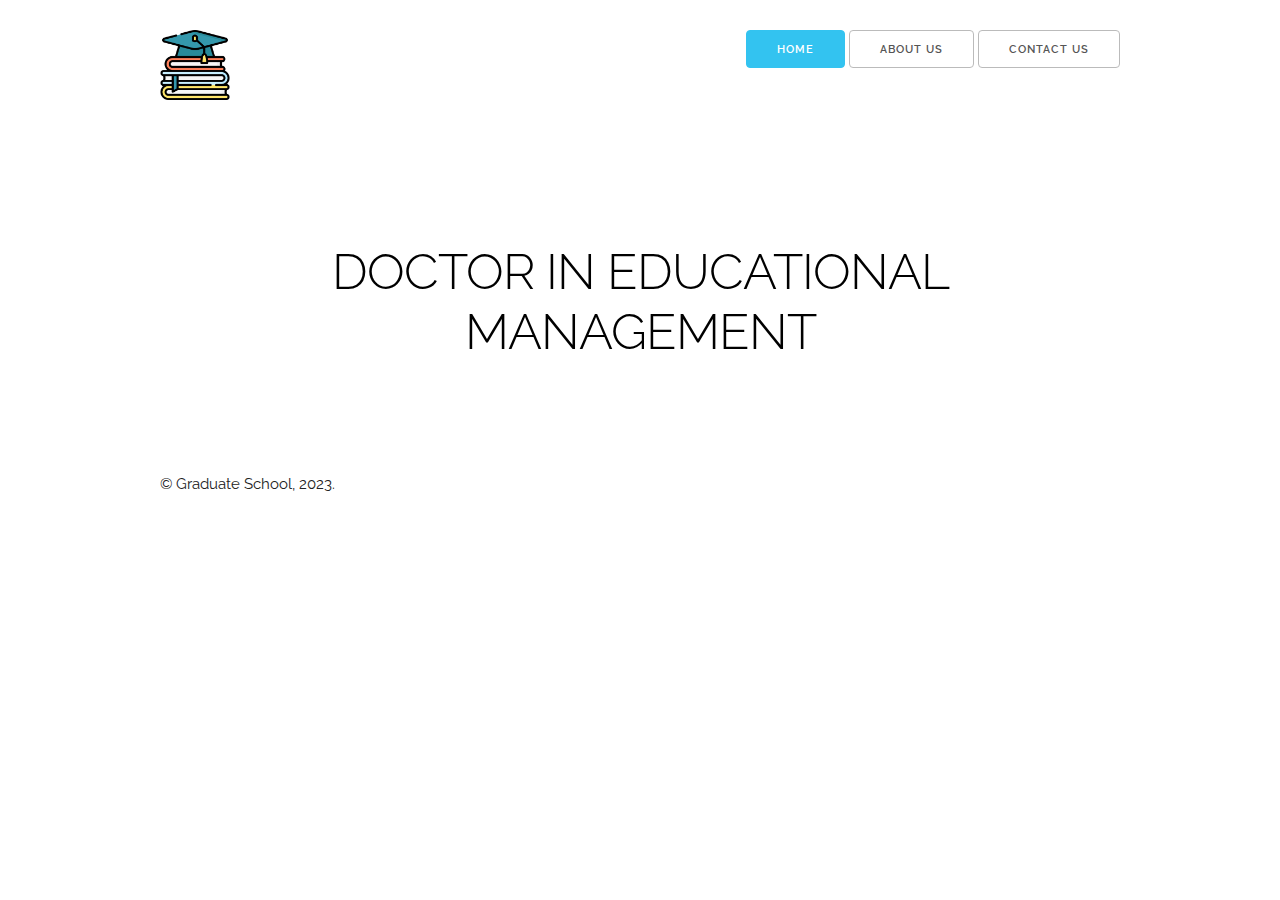
<file: supages/doctorineducationalmanagement.html>
<!DOCTYPE html>
<html lang="en">
<head>
  <meta charset="utf-8">
  <title>Doctor in educational Management</title>
  <meta name="viewport" content="width=device-width, initial-scale=1">
  <link href="https://fonts.googleapis.com/css?family=Raleway:400,300,600" rel="stylesheet" type="text/css">
  <link rel="stylesheet" href="../css/normalize.css">
  <link rel="stylesheet" href="../css/skeleton.css">
  <link rel="stylesheet" href="../css/custom.css">
  
</head>
<body>


    <div  class="container margin_top">
        <div  class="row">
          <div  class="four columns">
            <img class="u-max-full-width logo" src="../imgs/grad_flaticon.png" alt="">
      <h5></h5>
          </div>
          <div  class="eight columns nav">
            <a  class="button button-primary" href="../index.html">Home</a>
            <a class="button" href="../supages/aboutus.html">About us</a>
            <a  class="button" href="../supages/contactus.html">Contact Us</a>
            
            
          </div>
        </div>
        <div  class="row action">
          <h1>DOCTOR IN EDUCATIONAL MANAGEMENT</h1>
          
        </div>
      </div>

 
    
     




















    

    <div class="container margin_topp">
        <div class="row">
          <div class="eight columns">
            <p>© Graduate School, 2023. </p>
          </div>
          <div class="four columns">
         
          </div>
        </div>
      </div>
</body>
</html>
</file>
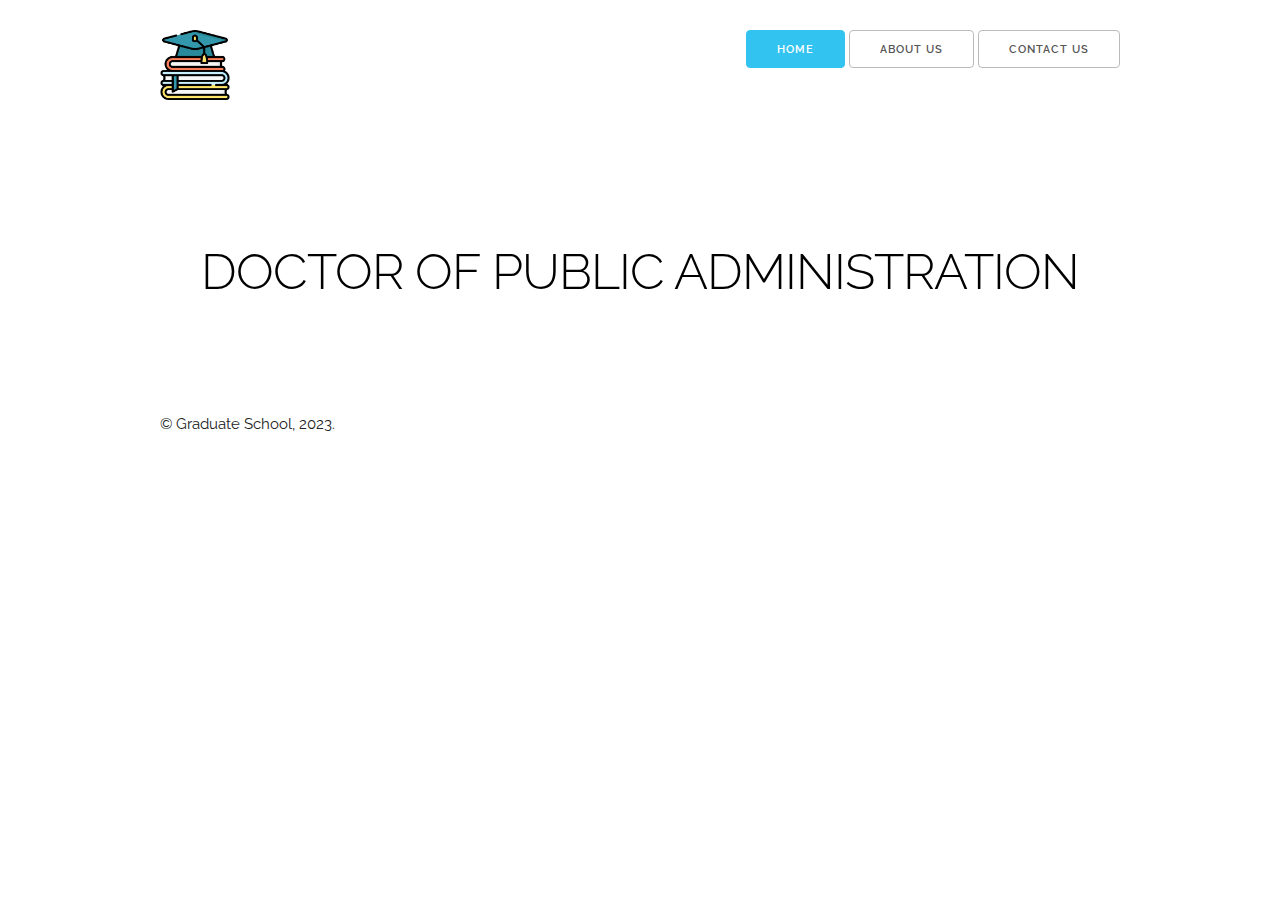
<file: supages/doctorofpublicadministration.html>
<!DOCTYPE html>
<html lang="en">
<head>
  <meta charset="utf-8">
  <title>Doctor of Public Administration</title>
  <meta name="viewport" content="width=device-width, initial-scale=1">
  <link href="https://fonts.googleapis.com/css?family=Raleway:400,300,600" rel="stylesheet" type="text/css">
  <link rel="stylesheet" href="../css/normalize.css">
  <link rel="stylesheet" href="../css/skeleton.css">
  <link rel="stylesheet" href="../css/custom.css">
  
</head>
<body>


    <div  class="container margin_top">
        <div  class="row">
          <div  class="four columns">
            <img class="u-max-full-width logo" src="../imgs/grad_flaticon.png" alt="">
      <h5></h5>
          </div>
          <div  class="eight columns nav">
            <a  class="button button-primary" href="../index.html">Home</a>
            <a class="button" href="../supages/aboutus.html">About us</a>
            <a  class="button" href="../supages/contactus.html">Contact Us</a>
            
            
          </div>
        </div>
        <div  class="row action">
          <h1>DOCTOR OF PUBLIC ADMINISTRATION</h1>
          
        </div>
      </div>

 
    

    <div class="container margin_topp">
        <div class="row">
          <div class="eight columns">
            <p>© Graduate School, 2023. </p>
          </div>
          <div class="four columns">
         
          </div>
        </div>
      </div>
</body>
</html>
</file>
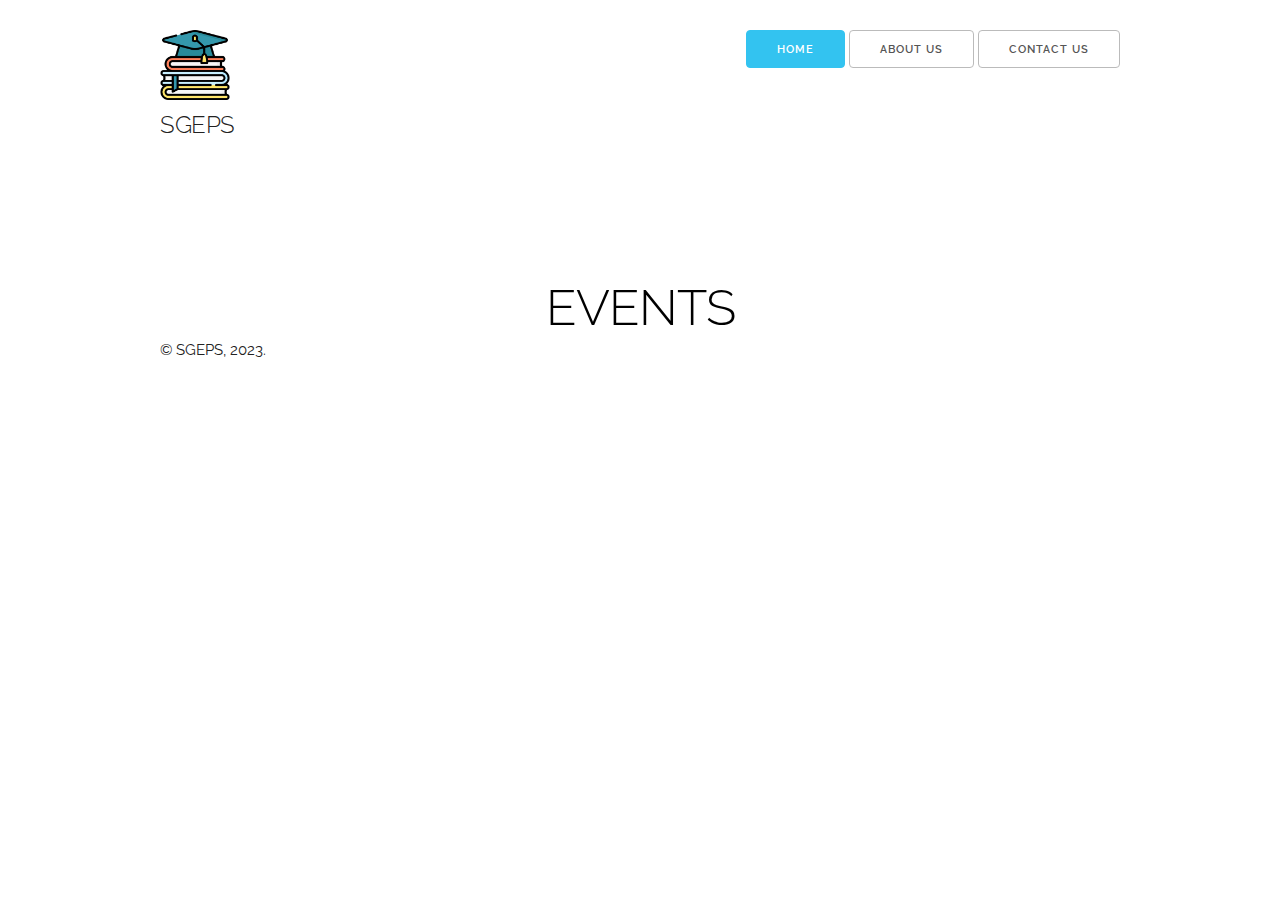
<file: supages/moreinfo_events.html>
<!DOCTYPE html>
<html lang="en">
<head>
  <meta charset="utf-8">
  <title>Events</title>
  <meta name="viewport" content="width=device-width, initial-scale=1">
  <link href="https://fonts.googleapis.com/css?family=Raleway:400,300,600" rel="stylesheet" type="text/css">
  <link rel="stylesheet" href="../css/normalize.css">
  <link rel="stylesheet" href="../css/skeleton.css">
  <link rel="stylesheet" href="../css/custom.css">
  
</head>
<body>


    <div  class="container margin_top">
        <div  class="row">
          <div  class="four columns">
            <img class="u-max-full-width logo" src="../imgs/grad_flaticon.png" alt="">
      <h5>SGEPS</h5>
          </div>
          <div  class="eight columns nav">
            <a  class="button button-primary" href="../index.html">Home</a>
            <a class="button" href="../supages/aboutus.html">About Us</a>
            <a  class="button" href="../supages/contactus.html">Contact Us</a>
            
            
          </div>
        </div>
        <div  class="row action">
          <h1>EVENTS</h1>
          
        </div>
      </div>
  
       

    <div class="container">
        <div class="row">
          <div class="eight columns">
            <p>© SGEPS, 2023. </p>
          </div>
          <div class="four columns">
         
          </div>
        </div>
      </div>
</body>
</html>
</file>
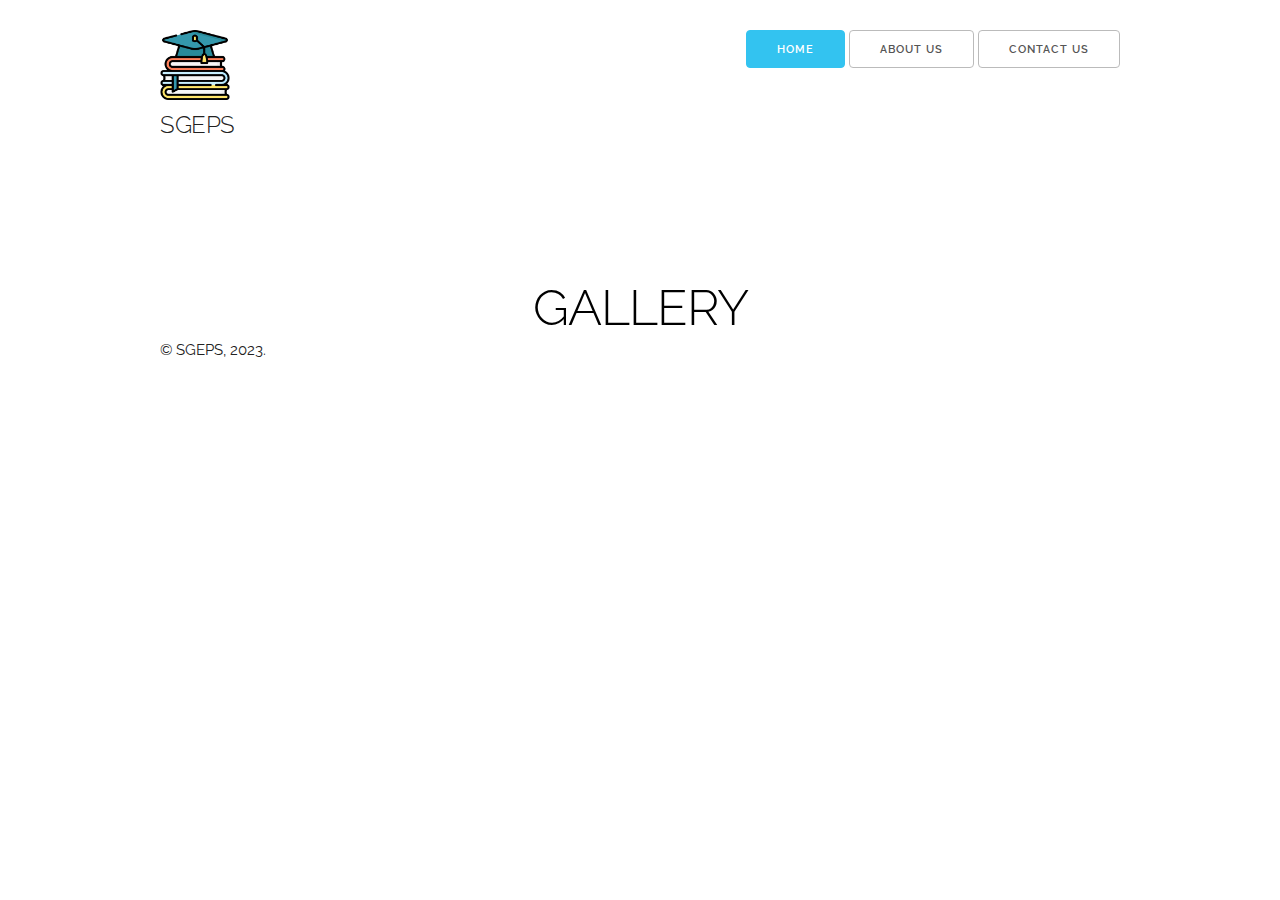
<file: supages/moreinfo_gallery.html>
<!DOCTYPE html>
<html lang="en">
<head>
  <meta charset="utf-8">
  <title>Events</title>
  <meta name="viewport" content="width=device-width, initial-scale=1">
  <link href="https://fonts.googleapis.com/css?family=Raleway:400,300,600" rel="stylesheet" type="text/css">
  <link rel="stylesheet" href="../css/normalize.css">
  <link rel="stylesheet" href="../css/skeleton.css">
  <link rel="stylesheet" href="../css/custom.css">
  
</head>
<body>


    <div  class="container margin_top">
        <div  class="row">
          <div  class="four columns">
            <img class="u-max-full-width logo" src="../imgs/grad_flaticon.png" alt="">
      <h5>SGEPS</h5>
          </div>
          <div  class="eight columns nav">
            <a  class="button button-primary" href="../index.html">Home</a>
            <a class="button" href="../supages/aboutus.html">About Us</a>
            <a  class="button" href="../supages/contactus.html">Contact Us</a>
            
            
          </div>
        </div>
        <div  class="row action">
          <h1>GALLERY</h1>
          
        </div>
      </div>
  
       

    <div class="container">
        <div class="row">
          <div class="eight columns">
            <p>© SGEPS, 2023. </p>
          </div>
          <div class="four columns">
         
          </div>
        </div>
      </div>
</body>
</html>
</file>
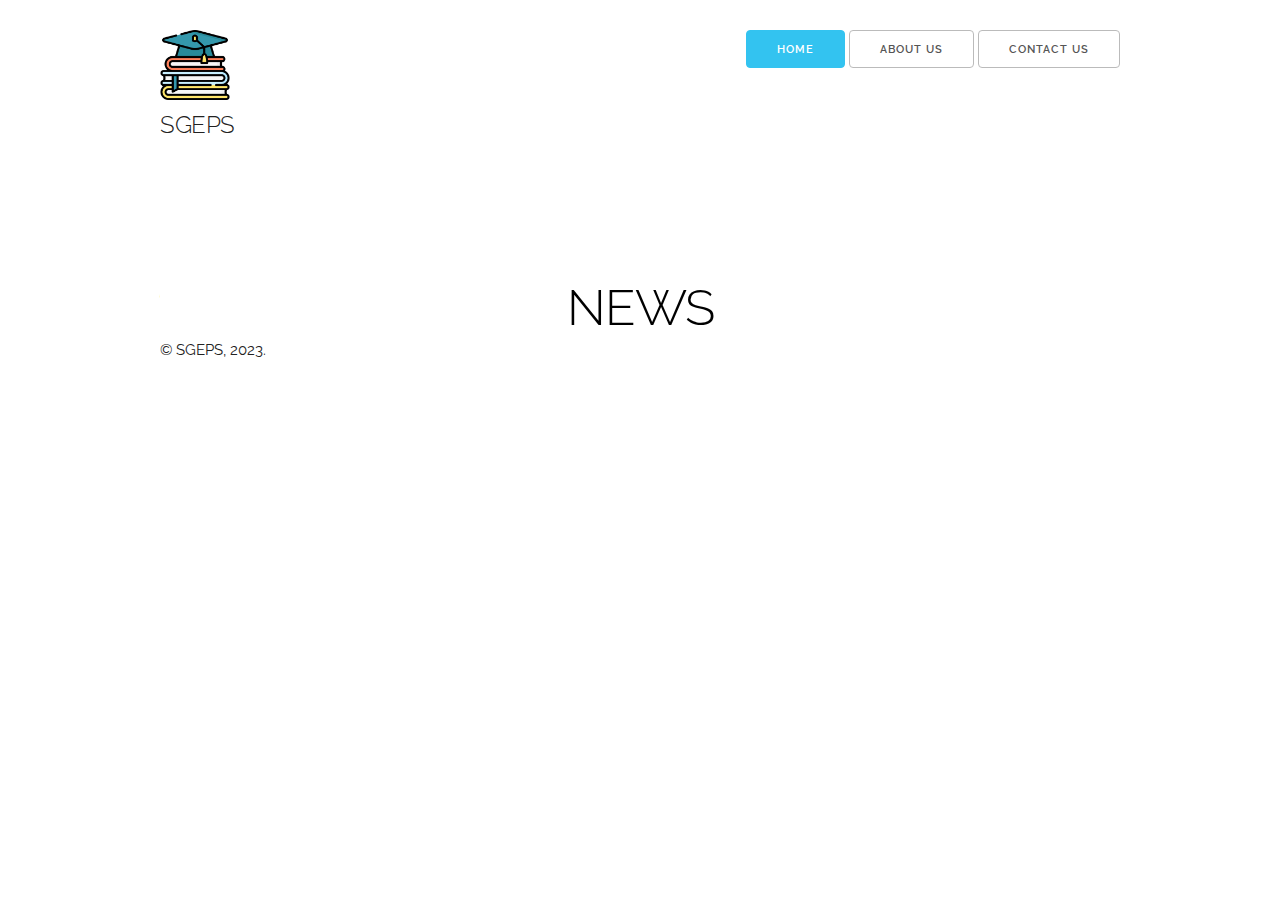
<file: supages/moreinfo_news.html>
<!DOCTYPE html>
<html lang="en">
<head>
  <meta charset="utf-8">
  <title>Events</title>
  <meta name="viewport" content="width=device-width, initial-scale=1">
  <link href="https://fonts.googleapis.com/css?family=Raleway:400,300,600" rel="stylesheet" type="text/css">
  <link rel="stylesheet" href="../css/normalize.css">
  <link rel="stylesheet" href="../css/skeleton.css">
  <link rel="stylesheet" href="../css/custom.css">
  
</head>
<body>


    <div  class="container margin_top">
        <div  class="row">
          <div  class="four columns">
            <img class="u-max-full-width logo" src="../imgs/grad_flaticon.png" alt="">
            <h5>SGEPS</h5>
          </div>
          <div  class="eight columns nav">
            <a  class="button button-primary" href="../index.html">Home</a>
            <a class="button" href="../supages/aboutus.html">About Us</a>
            <a  class="button" href="../supages/contactus.html">Contact Us</a>
            
            
          </div>
        </div>
        <div  class="row action">
          <h1>NEWS</h1>
          
        </div>
      </div>
  
       

    <div class="container">
        <div class="row">
          <div class="eight columns">
            <p>© SGEPS, 2023. </p>
          </div>
          <div class="four columns">
         
          </div>
        </div>
      </div>
</body>
</html>
</file>
<file: css/skeleton.css>
/*
* Skeleton V2.0.4
* Copyright 2014, Dave Gamache
* www.getskeleton.com
* Free to use under the MIT license.
* http://www.opensource.org/licenses/mit-license.php
* 12/29/2014
*/


/* Table of contents
––––––––––––––––––––––––––––––––––––––––––––––––––
- Grid
- Base Styles
- Typography
- Links
- Buttons
- Forms
- Lists
- Code
- Tables
- Spacing
- Utilities
- Clearing
- Media Queries
*/


/* Grid
–––––––––––––––––––––––––––––––––––––––––––––––––– */
.container {
  position: relative;
  width: 100%;
  max-width: 960px;
  margin: 0 auto;
  padding: 0 20px;
  box-sizing: border-box; }
.column,
.columns {
  width: 100%;
  float: left;
  box-sizing: border-box; }

/* For devices larger than 400px */
@media (min-width: 400px) {
  .container {
    width: 85%;
    padding: 0; }
}

/* For devices larger than 550px */
@media (min-width: 550px) {
  .container {
    width: 80%; }
  .column,
  .columns {
    margin-left: 4%; }
  .column:first-child,
  .columns:first-child {
    margin-left: 0; }

  .one.column,
  .one.columns                    { width: 4.66666666667%; }
  .two.columns                    { width: 13.3333333333%; }
  .three.columns                  { width: 22%;            }
  .four.columns                   { width: 30.6666666667%; }
  .five.columns                   { width: 39.3333333333%; }
  .six.columns                    { width: 48%;            }
  .seven.columns                  { width: 56.6666666667%; }
  .eight.columns                  { width: 65.3333333333%; }
  .nine.columns                   { width: 74.0%;          }
  .ten.columns                    { width: 82.6666666667%; }
  .eleven.columns                 { width: 91.3333333333%; }
  .twelve.columns                 { width: 100%; margin-left: 0; }

  .one-third.column               { width: 30.6666666667%; }
  .two-thirds.column              { width: 65.3333333333%; }

  .one-half.column                { width: 48%; }

  /* Offsets */
  .offset-by-one.column,
  .offset-by-one.columns          { margin-left: 8.66666666667%; }
  .offset-by-two.column,
  .offset-by-two.columns          { margin-left: 17.3333333333%; }
  .offset-by-three.column,
  .offset-by-three.columns        { margin-left: 26%;            }
  .offset-by-four.column,
  .offset-by-four.columns         { margin-left: 34.6666666667%; }
  .offset-by-five.column,
  .offset-by-five.columns         { margin-left: 43.3333333333%; }
  .offset-by-six.column,
  .offset-by-six.columns          { margin-left: 52%;            }
  .offset-by-seven.column,
  .offset-by-seven.columns        { margin-left: 60.6666666667%; }
  .offset-by-eight.column,
  .offset-by-eight.columns        { margin-left: 69.3333333333%; }
  .offset-by-nine.column,
  .offset-by-nine.columns         { margin-left: 78.0%;          }
  .offset-by-ten.column,
  .offset-by-ten.columns          { margin-left: 86.6666666667%; }
  .offset-by-eleven.column,
  .offset-by-eleven.columns       { margin-left: 95.3333333333%; }

  .offset-by-one-third.column,
  .offset-by-one-third.columns    { margin-left: 34.6666666667%; }
  .offset-by-two-thirds.column,
  .offset-by-two-thirds.columns   { margin-left: 69.3333333333%; }

  .offset-by-one-half.column,
  .offset-by-one-half.columns     { margin-left: 52%; }

}


/* Base Styles
–––––––––––––––––––––––––––––––––––––––––––––––––– */
/* NOTE
html is set to 62.5% so that all the REM measurements throughout Skeleton
are based on 10px sizing. So basically 1.5rem = 15px :) */
html {
  font-size: 62.5%; }
body {
  font-size: 1.5em; /* currently ems cause chrome bug misinterpreting rems on body element */
  line-height: 1.6;
  font-weight: 400;
  font-family: "Raleway", "HelveticaNeue", "Helvetica Neue", Helvetica, Arial, sans-serif;
  color: #222; }


/* Typography
–––––––––––––––––––––––––––––––––––––––––––––––––– */
h1, h2, h3, h4, h5, h6 {
  margin-top: 0;
  margin-bottom: 2rem;
  font-weight: 300; }
h1 { font-size: 4.0rem; line-height: 1.2;  letter-spacing: -.1rem;}
h2 { font-size: 3.6rem; line-height: 1.25; letter-spacing: -.1rem; }
h3 { font-size: 3.0rem; line-height: 1.3;  letter-spacing: -.1rem; }
h4 { font-size: 2.4rem; line-height: 1.35; letter-spacing: -.08rem; }
h5 { font-size: 1.8rem; line-height: 1.5;  letter-spacing: -.05rem; }
h6 { font-size: 1.5rem; line-height: 1.6;  letter-spacing: 0; }

/* Larger than phablet */
@media (min-width: 550px) {
  h1 { font-size: 5.0rem; }
  h2 { font-size: 4.2rem; }
  h3 { font-size: 3.6rem; }
  h4 { font-size: 3.0rem; }
  h5 { font-size: 2.4rem; }
  h6 { font-size: 1.5rem; }
}

p {
  margin-top: 0; }


/* Links
–––––––––––––––––––––––––––––––––––––––––––––––––– */
a {
  color: #1EAEDB; }
a:hover {
  color: #0FA0CE; }


/* Buttons
–––––––––––––––––––––––––––––––––––––––––––––––––– */
.button,
button,
input[type="submit"],
input[type="reset"],
input[type="button"] {
  display: inline-block;
  height: 38px;
  padding: 0 30px;
  color: #555;
  text-align: center;
  font-size: 11px;
  font-weight: 600;
  line-height: 38px;
  letter-spacing: .1rem;
  text-transform: uppercase;
  text-decoration: none;
  white-space: nowrap;
  background-color: transparent;
  border-radius: 4px;
  border: 1px solid #bbb;
  cursor: pointer;
  box-sizing: border-box; }
.button:hover,
button:hover,
input[type="submit"]:hover,
input[type="reset"]:hover,
input[type="button"]:hover,
.button:focus,
button:focus,
input[type="submit"]:focus,
input[type="reset"]:focus,
input[type="button"]:focus {
  color: #333;
  border-color: #888;
  outline: 0; }
.button.button-primary,
button.button-primary,
input[type="submit"].button-primary,
input[type="reset"].button-primary,
input[type="button"].button-primary {
  color: #FFF;
  background-color: #33C3F0;
  border-color: #33C3F0; }
.button.button-primary:hover,
button.button-primary:hover,
input[type="submit"].button-primary:hover,
input[type="reset"].button-primary:hover,
input[type="button"].button-primary:hover,
.button.button-primary:focus,
button.button-primary:focus,
input[type="submit"].button-primary:focus,
input[type="reset"].button-primary:focus,
input[type="button"].button-primary:focus {
  color: #FFF;
  background-color: #1EAEDB;
  border-color: #1EAEDB; }


/* Forms
–––––––––––––––––––––––––––––––––––––––––––––––––– */
input[type="email"],
input[type="number"],
input[type="search"],
input[type="text"],
input[type="tel"],
input[type="url"],
input[type="password"],
textarea,
select {
  height: 38px;
  padding: 6px 10px; /* The 6px vertically centers text on FF, ignored by Webkit */
  background-color: #fff;
  border: 1px solid #D1D1D1;
  border-radius: 4px;
  box-shadow: none;
  box-sizing: border-box; }
/* Removes awkward default styles on some inputs for iOS */
input[type="email"],
input[type="number"],
input[type="search"],
input[type="text"],
input[type="tel"],
input[type="url"],
input[type="password"],
textarea {
  -webkit-appearance: none;
     -moz-appearance: none;
          appearance: none; }
textarea {
  min-height: 65px;
  padding-top: 6px;
  padding-bottom: 6px; }
input[type="email"]:focus,
input[type="number"]:focus,
input[type="search"]:focus,
input[type="text"]:focus,
input[type="tel"]:focus,
input[type="url"]:focus,
input[type="password"]:focus,
textarea:focus,
select:focus {
  border: 1px solid #33C3F0;
  outline: 0; }
label,
legend {
  display: block;
  margin-bottom: .5rem;
  font-weight: 600; }
fieldset {
  padding: 0;
  border-width: 0; }
input[type="checkbox"],
input[type="radio"] {
  display: inline; }
label > .label-body {
  display: inline-block;
  margin-left: .5rem;
  font-weight: normal; }


/* Lists
–––––––––––––––––––––––––––––––––––––––––––––––––– */
ul {
  list-style: circle inside; }
ol {
  list-style: decimal inside; }
ol, ul {
  padding-left: 0;
  margin-top: 0; }
ul ul,
ul ol,
ol ol,
ol ul {
  margin: 1.5rem 0 1.5rem 3rem;
  font-size: 90%; }
li {
  margin-bottom: 1rem; }


/* Code
–––––––––––––––––––––––––––––––––––––––––––––––––– */
code {
  padding: .2rem .5rem;
  margin: 0 .2rem;
  font-size: 90%;
  white-space: nowrap;
  background: #F1F1F1;
  border: 1px solid #E1E1E1;
  border-radius: 4px; }
pre > code {
  display: block;
  padding: 1rem 1.5rem;
  white-space: pre; }


/* Tables
–––––––––––––––––––––––––––––––––––––––––––––––––– */
th,
td {
  padding: 12px 15px;
  text-align: left;
  border-bottom: 1px solid #E1E1E1; }
th:first-child,
td:first-child {
  padding-left: 0; }
th:last-child,
td:last-child {
  padding-right: 0; }


/* Spacing
–––––––––––––––––––––––––––––––––––––––––––––––––– */
button,
.button {
  margin-bottom: 1rem; }
input,
textarea,
select,
fieldset {
  margin-bottom: 1.5rem; }
pre,
blockquote,
dl,
figure,
table,
p,
ul,
ol,
form {
  margin-bottom: 2.5rem; }


/* Utilities
–––––––––––––––––––––––––––––––––––––––––––––––––– */
.u-full-width {
  width: 100%;
  box-sizing: border-box; }
.u-max-full-width {
  max-width: 100%;
  box-sizing: border-box; }
.u-pull-right {
  float: right; }
.u-pull-left {
  float: left; }


/* Misc
–––––––––––––––––––––––––––––––––––––––––––––––––– */
hr {
  margin-top: 3rem;
  margin-bottom: 3.5rem;
  border-width: 0;
  border-top: 1px solid #E1E1E1; }


/* Clearing
–––––––––––––––––––––––––––––––––––––––––––––––––– */

/* Self Clearing Goodness */
.container:after,
.row:after,
.u-cf {
  content: "";
  display: table;
  clear: both; }


/* Media Queries
–––––––––––––––––––––––––––––––––––––––––––––––––– */
/*
Note: The best way to structure the use of media queries is to create the queries
near the relevant code. For example, if you wanted to change the styles for buttons
on small devices, paste the mobile query code up in the buttons section and style it
there.
*/


/* Larger than mobile */
@media (min-width: 400px) {}

/* Larger than phablet (also point when grid becomes active) */
@media (min-width: 550px) {}

/* Larger than tablet */
@media (min-width: 750px) {}

/* Larger than desktop */
@media (min-width: 1000px) {}

/* Larger than Desktop HD */
@media (min-width: 1200px) {}
</file>
<file: css/custom.css>
@font-face{
    font-family: OrpheusB;
    src: url(../fonts/Orpheus_pro/Orpheus\ Pro\ Bold.otf);
}
@font-face{
    font-family: twcen;
    src: url(../fonts/tw-cen-mt-std/TwCenClassMTStd.otf);
}
@font-face{
    font-family: twcenr;
    src: url(../fonts/tw-cen-mt-std/TwCenClassMTStd-Regular.otf);
}
@font-face{
    font-family: twcenl;
    src: url(../fonts/tw-cen-mt-std/TwCenMTStd-Light.otf);
}
@font-face{
    font-family: twcenitalic;
    src: url(../fonts/tw-cen-mt-std/TwCenMTStd-Italic.otf);
}
.twcenl{
    font-family: twcenl;
}
.twcenitalic{
    font-family: twcenitalic;
}
.ofont{
    font-family: OrpheusB;
}
.twcenr{
    font-family: twcenr;
}
.twcen{
    font-family: twcen;
}
/* Mobile first queries */
/* applies to ALL widths */
.container{
    
}
.header{
    padding: 50px 0 450px 0; background-image: url(../imgs/kalbo.jpg);
    background-size: cover;
}
.breakr{
    padding: 50px 0 250px 0; background-image: url(../imgs/samplebckgrnd.jpg);
    background-size: cover;
}
.himeji{
    padding: 50px 0 0 0; 
    
}
.himejipic{
    background-image: url(../imgs/himejiblur.jpg);
    background-size: cover;
}
.torri{
    padding: 50px 0 0 0; 
    
}
.torripic{
    
    background-size: cover;
  

}
.mtfuji{
    padding: 50px 0 0 0; 
    
}
.mtfujipic{
    background-image: url(../imgs/samplebckgrnd.jpg);
    background-size: cover;
}

.logo{
    font-weight: 600;
    color: black;
    
}
.nav {
    text-align: right;

}

.button {background-color:
     rgba(255,255,255,.5);
}
.button:hover {
    background-color: rgba(255,255,255,.3); 
}
.action {
    text-align: center;
    margin-top: 40px;
    padding-top: 75px;
    color: black;
}
.action h1 {
    margin: 0;
}
.action h2 {
    margin: 0 0 20px 0;
}

.margin_top{
    margin-top: 30px;
}
.margin_topp{
    margin-top: 110px;
}
.align_j{
    text-align: justify;
}
.align_c{
    text-align: center;
}
.align_r{
    text-align: right;
}
.center {
    display: block;
    margin-left: auto;
    margin-right: auto;
    width: 300px;
  }
.right{
    display: block;
    margin-left: auto;
}
.left{
    display: block;
    margin-right:auto ;
}

.logo{
    width: 70px;
    text-align: left;
}
 
.width{
    width: 200px;
    margin-left: auto;
    margin-right: auto;
}
.width2{
    width: 150px;
    margin-left: auto;
    margin-right: auto;
}

.boxshadow{
    box-shadow: 10px 10px 15px rgba(255, 255, 255, 0.212),
            10px 10px 15px rgba(70,70,70,0.12);
}
.boxshadowh{
    box-shadow: 10px 10px 15px rgba(255,255,255,0.5),
            10px 10px 15px rgba(70,70,70,0.12);
}
.pright{
    padding-right: 30px;
    padding-left: 30x;
   
}
.pleft{
    padding-left: 5px;
}
.boxshadowin{
    box-shadow: inset -10px -10px 15px rgba(255, 255, 255, 0.5), 
           inset 10px 10px 15px rgba(70, 70, 70, 0.12);
}
.boxshadowh:hover {
    transform: translateY(-5px);
    box-shadow: 0px 10px 20px 2px rgba(0, 0, 0, 0.25);
  }

.corevalue{
    background-color: rgb(0, 225, 255);
    padding: 50px 0 50px 0; background-image: url(../imgs/cube_background.png);
}

table {
    
    border-collapse: collapse;
    width: 200%;
  }
  
  td, th {
    border: 1px solid #dddddd;
    text-align: center;
    padding: 5px;
  }
td{
    
}
  tr:nth-child(even) {
    background-color: #dddddd;
  }














/* Larger than mobile */
/* applies to all widths 400px and greater */
@media (min-width: 400px) {
 
}

/* Larger than phablet */
/* applies to all widths 550px and greater */
@media (min-width: 550px) {

}

/* Larger than tablet */

/* applies to all widths 750px and greater */
@media (min-width: 750px) {
  
}

/* Larger than desktop */
/* applies to all widths 100px and greater */
@media (min-width: 1000px) {
  
}

/* Larger than Desktop HD */
/* applies to 1200px and greater */
@media (min-width: 1200px) {

}
</file>
